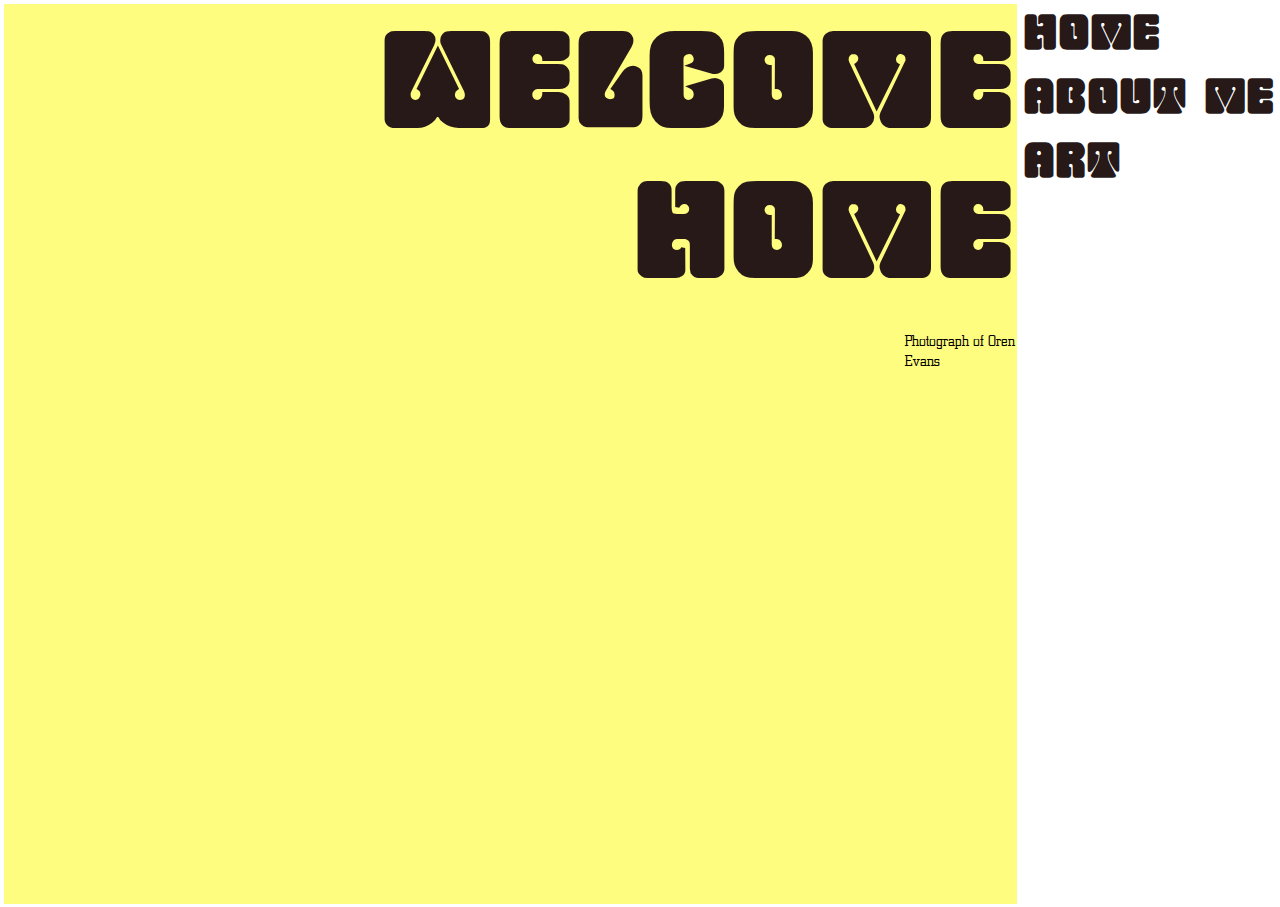
<file: index.html>
<!DOCTYPE HTML>
<html>
  <head>
    <meta charset="UTF-8">
    <title>Embedded Style Sheet</title>
    <link href="style.css" rel="stylesheet">
    <style>
      #meow {
        font-size: 100pt;
      }
      p {
        padding-left: 900px;
      }
    </style>
  </head>
  <body>

  <div id="apple">
    <a class="strawberri" href="index.html">Home</a>
    <a class="strawberri" href="about.html">About Me</a> 
    <a class="strawberri" href="art.html">Art</a> 
  </div>
 
  <div id="peach">
    <h1 id="meow">Welcome Home</h1>
    <p> Photograph of Oren Evans </p>
    <img id="profile" src="../pics/headd.png">
  </div>
  
</body>
</html>
</file>
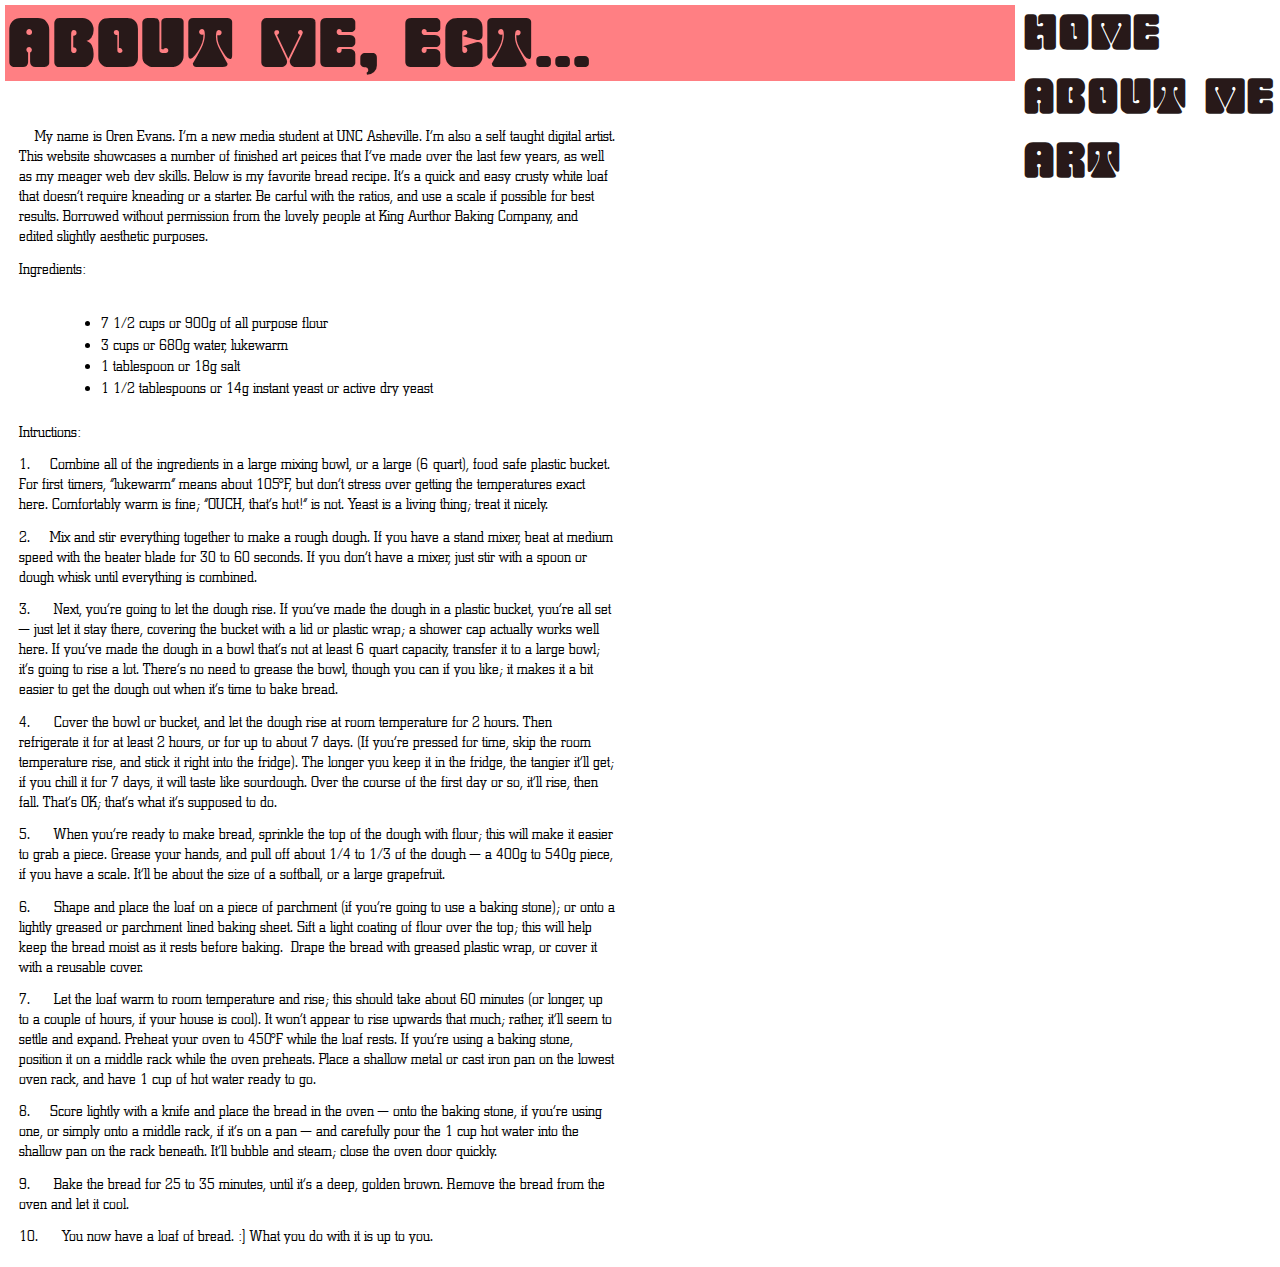
<file: about.html>
<!DOCTYPE HTML>
<html>
  <head>
    <meta charset="UTF-8">
    <title>Embedded Style Sheet</title>
    <link href="style.css" rel="stylesheet">
    <style>
      p {
        padding-left: 10pt;
        padding-right: 300pt;
        padding-bottom: 8pt;
      }
      ul  {
        padding-left: 70pt;
        padding-right: 70pt;
        padding-top: 15pt;
        padding-bottom: 15pt;
      }
    </style>
  </head>
  <body>
 

  <div id="apple">
    <a class="strawberri" href="index.html">Home</a>
    <a class="strawberri" href="about.html">About Me</a> 
    <a class="strawberri" href="art.html">Art</a> 
  </div>
 <div id="space">
    
 </div>

  <div id="apricot">
    <div class="header">
    <h1> About Me, ect...</h1>
  </div>
    <p>&nbsp;</p>
    <p>
      &nbsp;&nbsp;&nbsp;&nbsp;My name is Oren Evans. I'm a new media student at UNC Asheville. I'm also a self taught digital artist. This website showcases a number of finished art peices that I've made over the last few years, as well as my meager web dev skills. 
      Below is my favorite bread recipe. It's a quick and easy crusty white loaf that doesn't require kneading or a starter. Be carful with the ratios, and use a scale if possible for best results. Borrowed without permission from the lovely people at King Aurthor Baking Company, and edited slightly aesthetic purposes.
    </p>
    <p id="beetroot">
     Ingredients:
    </p>
    <ul>
      <li>7 1/2 cups or 900g of all purpose flour</li>
      <li>3 cups or 680g water, lukewarm</li>
      <li>1 tablespoon or 18g salt</li>
      <li>1 1/2 tablespoons or 14g instant yeast or active dry yeast</li>
    </ul> 
    <p>
      Intructions:
    </p>
    <p>
      1. &nbsp;&nbsp;&nbsp;&nbsp;Combine all of the ingredients in a large mixing bowl, or a large (6-quart), food-safe plastic bucket. For first-timers, "lukewarm" means about 105°F, but don't stress over getting the temperatures exact here. 
      Comfortably warm is fine; "OUCH, that's hot!" is not. Yeast is a living thing; treat it nicely.
     </p>
     <p> 
      2. &nbsp;&nbsp;&nbsp;&nbsp;Mix and stir everything together to make a rough dough. If you have a stand mixer, beat at medium speed with the beater blade for 30 to 60 seconds. 
      If you don't have a mixer, just stir with a spoon or dough whisk until everything is combined.</p>
      <p>
         3. &nbsp;&nbsp;&nbsp;&nbsp; Next, you're going to let the dough rise. If you've made the dough in a plastic bucket, you're all set — just let it stay there, covering the bucket with a lid or plastic wrap; a shower cap actually works well here. 
        If you've made the dough in a bowl that's not at least 6-quart capacity, transfer it to a large bowl; it's going to rise a lot. There's no need to grease the bowl, though you can if you like; it makes it a bit easier to get the dough out when it's time to bake bread.
      </p>
      <p>
        4. &nbsp;&nbsp;&nbsp;&nbsp; Cover the bowl or bucket, and let the dough rise at room temperature for 2 hours. Then refrigerate it for at least 2 hours, or for up to about 7 days. (If you're pressed for time, skip the room-temperature rise, and stick it right into the fridge). 
        The longer you keep it in the fridge, the tangier it'll get; if you chill it for 7 days, it will taste like sourdough. Over the course of the first day or so, it'll rise, then fall. That's OK; that's what it's supposed to do.
      </p>
      <p>
        5. &nbsp;&nbsp;&nbsp;&nbsp; When you're ready to make bread, sprinkle the top of the dough with flour; this will make it easier to grab a piece. Grease your hands, and pull off about 1/4 to 1/3 of the dough — a 400g to 540g piece, if you have a scale. 
        It'll be about the size of a softball, or a large grapefruit.
      </p>
      <p>
        6. &nbsp;&nbsp;&nbsp;&nbsp; Shape and place the loaf on a piece of parchment (if you're going to use a baking stone); or onto a lightly greased or parchment-lined baking sheet. Sift a light coating of flour over the top; this will help keep the bread moist as it rests before baking. 
        Drape the bread with greased plastic wrap, or cover it with a reusable cover.
      </p>
      <P>
        7. &nbsp;&nbsp;&nbsp;&nbsp; Let the loaf warm to room temperature and rise; this should take about 60 minutes (or longer, up to a couple of hours, if your house is cool). It won't appear to rise upwards that much; rather, it'll seem to settle and expand. Preheat your oven to 450°F while the loaf rests. If you're using a baking stone, position it on a middle rack while the oven preheats.
        Place a shallow metal or cast iron pan on the lowest oven rack, and have 1 cup of hot water ready to go.
      </P>
      <P>
         8. &nbsp;&nbsp;&nbsp;&nbsp;Score lightly with a knife and place the bread in the oven — onto the baking stone, if you're using one, or simply onto a middle rack, if it's on a pan — and carefully pour the 1 cup hot water into the shallow pan on the rack beneath. It'll bubble and steam; close the oven door quickly.
      </P>
      <p>
         9. &nbsp;&nbsp;&nbsp;&nbsp; Bake the bread for 25 to 35 minutes, until it's a deep, golden brown. Remove the bread from the oven and let it cool.
      </p>
      <p>
         10. &nbsp;&nbsp;&nbsp;&nbsp; You now have a loaf of bread. :] What you do with it is up to you.
      </p>
  </div>
  
</body>
</html>
</file>
<file: style.css>
@font-face {
  font-family: fillmorecustom;
  src:url("fillmore.TTF");
} 

@font-face {
  font-family: citonl;
  src:url("citonl.ttf")
}


* {
  margin: .2vh;
  box-sizing: border-box;
}

body {
  display: grid;
  max-width: 100%;
  
  grid-template-columns: 4fr 1fr;
  grid-template-rows:  5fr;

  margin: 0px;
}

h1, a {
  text-align: right;
  font-size: 3em;
  font-weight: 900;
  font-family: fillmorecustom;
  color: rgb(40, 25, 25);
  margin-bottom: .2em;
  text-decoration: none;
  grid-column: 2;
  display: flex;
  justify-items: center;
}

h1 {
  font-size: 50pt;
  
}

p {
  font-family: citonl;
}
ul {
  font-family: citonl;
}

 #peach   {
  grid-column-start: 1;
  grid-column-end: 4;
  grid-row-start: 1;
  grid-row-end: 2;
  height: auto;
  min-height: 100vh;
  background-color: rgb(255, 253, 127);
  box-sizing: border-box;
}

.plum {
  grid-column-start: 1;
  grid-column-end: 4;
  grid-row-start: 1;
  height: auto;
  min-height: 100vh;
  background-color: white;
  box-sizing: border-box;
}



#apricot {
  grid-column-start: 1;
  grid-column-end: 4;
  grid-row-start: 1;
  height: auto;
  min-height: 100vh;
  background-color: white;
  box-sizing: border-box;
  
} 

#meow {
  display: flex;
  justify-content: center;
}
 

div.worm {
  display: flex;
  flex-direction: column;
  width: 100%;

}

.plum .plumpit {
  display: flex;
  flex-direction: row;
}

.header {
  background-color: rgb(255, 127, 131);
}

img {
  max-width: 100%;
  cursor: pointer;
  padding: 4px;
}

#profile {
  max-width: 85%;
  padding-left: 860px;
  
}

#apple {
  grid-column-start: 4;
  grid-row-start: auto;
  text-align: right;
}

#apricot {
  grid-column-start: 1;
}



#lightbox {
  position: fixed;
  top: 0;
  z-index: 1000;
  width: 100%;
  height: 100%;
  background-color: rgba(0, 0, 0, .8);
  display: none;
}

#lightbox.active {
  display: flex;
  justify-content: center;
  align-items: center;
}

#lightbox img {
  max-height: 80%;
  border: 20px rgb(40, 25, 25) solid;
}
</file>
